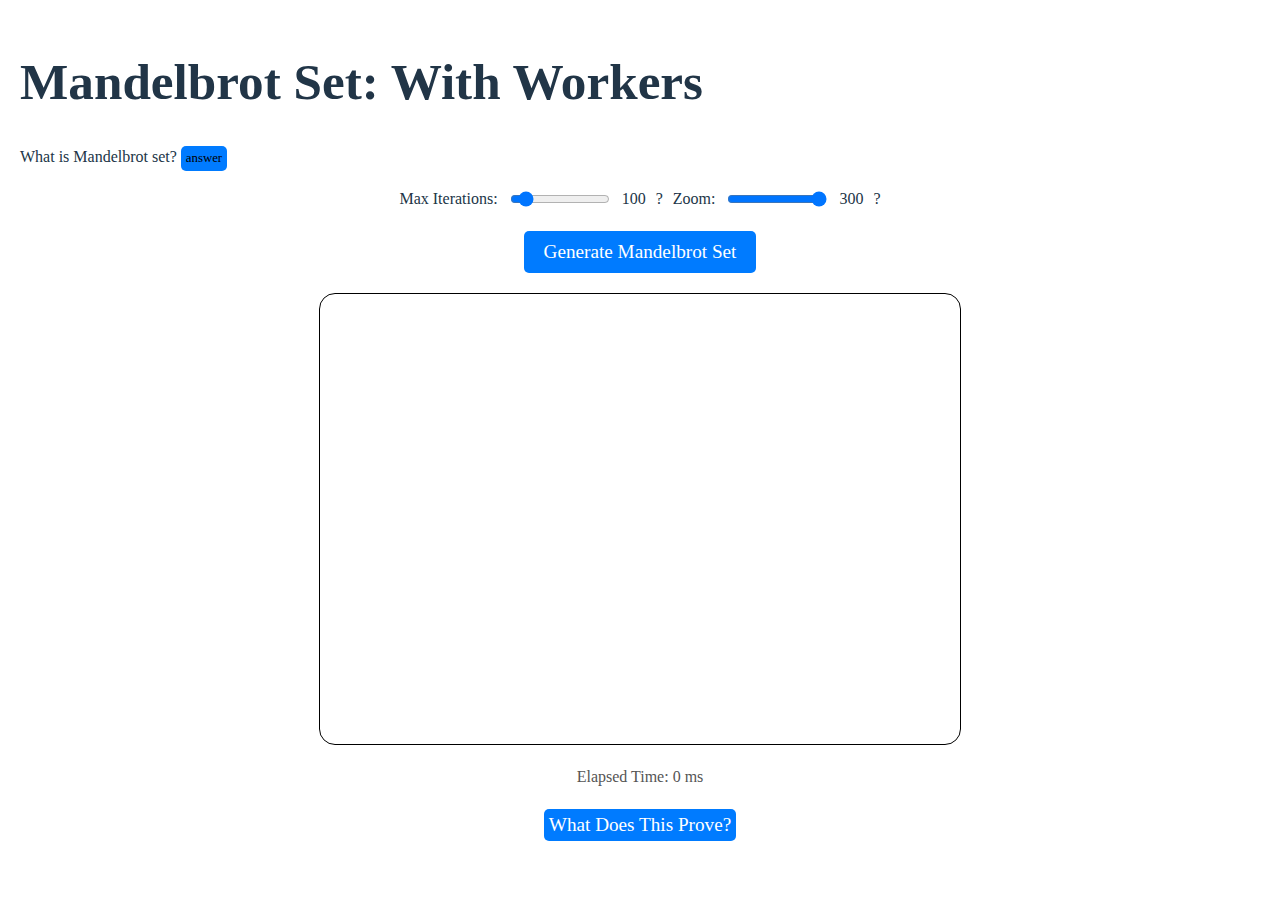
<file: worker/index.html>
<!DOCTYPE html>
<html lang="en">
<head>
    <meta charset="UTF-8">
    <meta name="viewport" content="width=device-width, initial-scale=1.0">
    <title>Mandelbrot Set: With Workers</title>
    <link rel="icon" href="" type="image/x-icon">

    <link rel="stylesheet" href="style.css">
</head>
<body>
    <div id="main">
        <div class="Mandelbrot">
            <h1 class="main heading">Mandelbrot Set: With Workers</h1>
            <p>What is Mandelbrot set? <span><button class="answer">answer</button></span></p>
            <p class="answer-para"></p>
        </div>

        <div id="container">
            <div class="input">
              <label for="maxIterationsInput">Max Iterations:</label>
              <input type="range" id="maxIterationsInput" value="100" min="1" max="1000">
              <span id="maxIterationsValue">100</span>
              <span class="tooltip" title="The maximum number of iterations for the Mandelbrot calculation. Higher values may produce more detailed images but take longer to render.">?</span>
              <label for="zoomInput">Zoom:</label>
              <input type="range" id="zoomInput" value="300" min="1" max="250">
              <span id="zoomValue">300</span>
              <span class="tooltip" title="The zoom level for the Mandelbrot Set. Higher values zoom in closer to the fractal.">?</span>
              
            </div>
            <button id="generateButton">Generate Mandelbrot Set</button>
            <canvas id="mandelbrotCanvas"></canvas>
            <span id="elapsedTime">Elapsed Time: 0 ms</span>
            <button id="toggleButton" class="toggle-button">What Does This Prove?</button>
            <div id="additionalContent" class="toggle-content">
                <p>Comparing performance between using a web worker and not using one when generating the Mandelbrot Set can be useful for several reasons:</p>
                <ul>
                    <li>Heavy Computation: Generating the Mandelbrot Set involves heavy computational tasks, especially when rendering high-resolution images or exploring deep zoom levels. Offloading this computation to a web worker can prevent the main UI thread from being blocked, ensuring a smooth user experience.</li>
                    <li>Parallel Processing: The Mandelbrot Set calculation is highly parallelizable. By utilizing web workers, you can divide the computation across multiple threads, taking advantage of multi-core processors and potentially reducing the overall time required to generate the fractal.</li>
                    <p> This proves that Web workers can <em> significantly </em> increase your performance and greatly increase 
                      user experience</p>
                </ul>
            </div>
        </div>
    </div>
    <script src="script.js"></script>
</body>
</html>
</file>
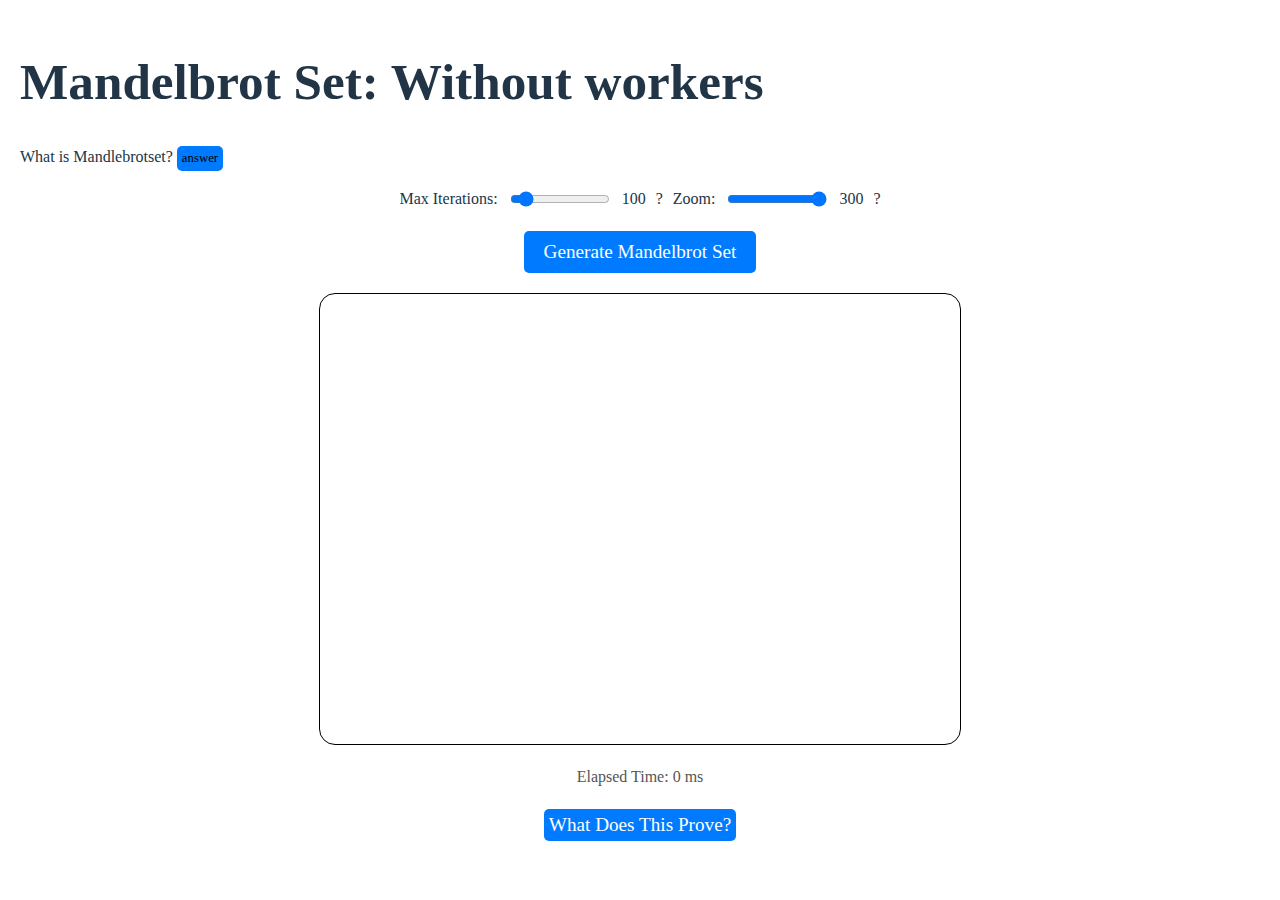
<file: withoutworker/withoutworker.html>
<!DOCTYPE html>
<html lang="en">
<head>
    <meta charset="UTF-8">
    <meta name="viewport" content="width=device-width, initial-scale=1.0">
    <title>Mandelbrot Set: Without Workers</title>
    <link rel="stylesheet" href="style.css">
</head>
<body>
    <div id="main">

        <div class="Mandelbrot">
            <h1 class="main heading">Mandelbrot Set: Without workers</h1>

            <p>What is Mandlebrotset? <span><button class="answer">answer</button></span></p>
    
            <p class="answer-para"></p>
        </div>

        <div id="container">
            <div class="input">
                <label for="maxIterationsInput">Max Iterations:</label>
                <input type="range" id="maxIterationsInput" value="100" min="1" max="1000">
                <span id="maxIterationsValue">100</span>
                <span class="tooltip" title="The maximum number of iterations for the Mandelbrot calculation. Higher values may produce more detailed images but take longer to render.">?</span>
                <label for="zoomInput">Zoom:</label>
                <input type="range" id="zoomInput" value="300" min="1" max="250">
                <span id="zoomValue">300</span>
                <span class="tooltip" title="The zoom level for the Mandelbrot Set. Higher values zoom in closer to the fractal.">?</span>
            </div>
            <button id="generateButton" onclick=updateMandelbrot()>Generate Mandelbrot Set</button>
            <canvas id="mandelbrotCanvas"></canvas>
            <span id="elapsedTime">Elapsed Time: 0 ms</span>
            <button id="toggleButton" class="toggle-button">What Does This Prove?</button>
            <div id="additionalContent" class="toggle-content">
                <p>Comparing performance between using a web worker and not using one when generating the Mandelbrot Set can be useful for several reasons:</p>
                <ul>
                    <li>Heavy Computation: Generating the Mandelbrot Set involves heavy computational tasks, 
                        especially when rendering high-resolution images or exploring deep zoom levels. 
                        Offloading this computation to a web worker can prevent the main UI thread from being blocked, 
                        ensuring a smooth user experience.</li>
                    <li>Parallel Processing: The Mandelbrot Set calculation is highly parallelizable. 
                        By utilizing web workers, you can divide the computation across multiple threads, 
                        taking advantage of multi-core processors and potentially reducing the overall time required 
                        to generate the fractal.</li>
                        <p> This proves that Web workers can <em> significantly </em> increase your performance and greatly increase 
                            user experience</p>
                </ul>
            </div>
        </div>
    </div>

    <script>
        const canvas = document.getElementById('mandelbrotCanvas');
        const ctx = canvas.getContext('2d');

        const width = canvas.width = window.innerWidth;
        const height = canvas.height = window.innerHeight;

        let maxIterations = 100;
        let zoom = 300;
        const offsetX = -width / 2;
        const offsetY = -height / 2;

        function mandelbrot(c_real, c_imaginary) {
            let z_real = 0;
            let z_imaginary = 0;
            for (let i = 0; i < maxIterations; i++) {
                const z_real_temp = z_real * z_real - z_imaginary * z_imaginary + c_real;
                const z_imaginary_temp = 2 * z_real * z_imaginary + c_imaginary;
                z_real = z_real_temp;
                z_imaginary = z_imaginary_temp;
                if (z_real * z_real + z_imaginary * z_imaginary > 4) {
                    return i;
                }
            }
            return maxIterations;
        }

        function drawMandelbrot() {
            ctx.clearRect(0, 0, canvas.width, canvas.height); // Clear the canvas before drawing
            const startTime = performance.now();
            for (let x = 0; x < width; x++) {
                for (let y = 0; y < height; y++) {
                    const c_real = (x + offsetX) / zoom;
                    const c_imaginary = (y + offsetY) / zoom;
                    const iterations = mandelbrot(c_real, c_imaginary);
                    const brightness = iterations / maxIterations * 255;
                    const color = `rgb(${brightness}, ${brightness}, ${brightness})`;
                    ctx.fillStyle = color;
                    ctx.fillRect(x, y, 1, 1);
                }
            }
            const endTime = performance.now();
            const elapsedTime = endTime - startTime;
            document.getElementById('elapsedTime').textContent = `Elapsed Time: ${elapsedTime.toFixed(2)} ms`;
        }

        document.getElementById('generateButton').addEventListener('click', function() {
            drawMandelbrot();
        });

        // Toggle button functionality
        const toggleButton = document.getElementById('toggleButton');
const additionalContent = document.getElementById('additionalContent');

toggleButton.addEventListener('click', function() {
    if (toggleButton.textContent === 'What Does This Prove?') {
        additionalContent.classList.toggle('active');
        toggleButton.textContent = 'close';
    }
    else {
        additionalContent.classList.toggle('active');
        toggleButton.textContent = 'What Does This Prove?';
    }


});


//answer button
const answer = document.querySelector('.answer');
const main = document.querySelector('.Mandelbrot');
const answered = document.querySelector('.answer-para');
answered.textContent = "The Mandelbrot set is the set of complex numbers 'c' for which the function f(z) = z^2 + c does not diverge when iterated from z = 0. In other words, the Mandelbrot set is the set of points in the complex plane that remain bounded under repeated iterations of the function. The boundary of the Mandelbrot set is a fractal shape with intricate and beautiful patterns, making it a popular subject for mathematical exploration and visualization.";
answered.style.display = 'none';  // Hide it initially
main.appendChild(answered);

answer.addEventListener('click', function() {
    if (answered.style.display === 'none') {
        answered.style.display = 'block';
        answered.style.fontSize = '0.8rem';
        answer.textContent = 'close';
    } else {
        answered.style.display = 'none';
        answer.textContent = 'answer';
    }
});



        

        // Function to update parameters and redraw Mandelbrot Set
        function updateMandelbrot() {
            maxIterations = parseInt(document.getElementById('maxIterationsInput').value);
            zoom = parseInt(document.getElementById('zoomInput').value);
            drawMandelbrot();
        }
        document.getElementById('maxIterationsInput').addEventListener('input', function() {
    document.getElementById('maxIterationsValue').textContent = this.value;
});

// Update zoom value display
document.getElementById('zoomInput').addEventListener('input', function() {
    document.getElementById('zoomValue').textContent = this.value;
});
    </script>
</body>
</html>
</file>
<file: worker/style.css>
/*
* Prefixed by https://autoprefixer.github.io
* PostCSS: v8.4.14,
* Autoprefixer: v10.4.7
* Browsers: last 4 version
*/

:root {
    font-family: Inter, system-ui, Avenir, Helvetica, Arial, sans-serif;
    line-height: 1.5;
    font-weight: 400;
  
    color-scheme: light dark;
    color: rgba(255, 255, 255, 0.87);
    background-color: #242424;
  
    font-synthesis: none;
    text-rendering: optimizeLegibility;
    -webkit-font-smoothing: antialiased;
    -moz-osx-font-smoothing: grayscale;
  }
  
  a {
    font-weight: 500;
    color: #646cff;
    text-decoration: inherit;
  }
  a:hover {
    color: #535bf2;
  }
  
  body {
    margin: 0;
    display: -webkit-box;
    display: -ms-flexbox;
    display: flex;
    place-items: center;
    min-width: 320px;
    min-height: 100vh;
  }
  
  h1 {
    font-size: 3.2em;
    line-height: 1.1;
  }
  
  #app {
    max-width: 1280px;
    margin: 0 auto;
    padding: 2rem;
    text-align: center;
  }
  
  .logo {
    height: 6em;
    padding: 1.5em;
    will-change: filter;
    -webkit-transition: -webkit-filter 300ms;
    transition: -webkit-filter 300ms;
    -o-transition: filter 300ms;
    transition: filter 300ms;
    transition: filter 300ms, -webkit-filter 300ms;
  }
  .logo:hover {
    -webkit-filter: drop-shadow(0 0 2em #646cffaa);
            filter: drop-shadow(0 0 2em #646cffaa);
  }
  .logo.vanilla:hover {
    -webkit-filter: drop-shadow(0 0 2em #f7df1eaa);
            filter: drop-shadow(0 0 2em #f7df1eaa);
  }
  
  .card {
    padding: 2em;
  }
  
  .read-the-docs {
    color: #888;
  }
  
  button {
    border-radius: 8px;
    border: 1px solid transparent;
    padding: 0.6em 1.2em;
    font-size: 1em;
    font-weight: 500;
    font-family: inherit;
    background-color: #1a1a1a;
    cursor: pointer;
    -webkit-transition: border-color 0.25s;
    -o-transition: border-color 0.25s;
    transition: border-color 0.25s;
  }
  button:hover {
    border-color: #646cff;
  }
  button:focus,
  button:focus-visible {
    outline: 4px auto -webkit-focus-ring-color;
  }
  
  @media (prefers-color-scheme: light) {
    :root {
      color: #213547;
      background-color: #ffffff;
    }
    a:hover {
      color: #747bff;
    }
    button {
      background-color: #f9f9f9;
    }
  }
  
  * {
    font-family: 'gilroy';
  }
  
  

  
  body, html {
    margin: 0;
    padding: 0;
    height: 100%;
    scrollbar-width: none;

  }
  
  canvas {
    display: block;
    margin: auto;
    height: 50vh;
    width: 50vw;
    border: 1px solid black;
    border-radius: 16px;
    -webkit-box-shadow: #555;
            box-shadow: #555;
  }
  
  #main {
    width: 100vw;
    height: 100vh;
    padding: 20px;
    -webkit-box-sizing: border-box;
            box-sizing: border-box;
  }
  
  #container {
    display: -webkit-box;
    display: -ms-flexbox;
    display: flex;
    -webkit-box-orient: vertical;
    -webkit-box-direction: normal;
        -ms-flex-direction: column;
            flex-direction: column;
    -webkit-box-pack: center;
        -ms-flex-pack: center;
            justify-content: center;
    -webkit-box-align: center;
        -ms-flex-align: center;
            align-items: center;
    gap: 20px;
  }
  
  #generateButton {
    padding: 10px 20px;
    font-size: 1.2rem;
    background-color: #007bff;
    color: white;
    border: none;
    border-radius: 5px;
    cursor: pointer;
  }
  
  #generateButton:hover {
    background-color: #0056b3;
  }
  
  #generateButton:active {
    background-color: #004286;
  }
  
  #elapsedTime {
    font-size: 1rem;
    color: #555;
  }
  
  .input{
    display: -webkit-box;
    display: -ms-flexbox;
    display: flex;
    gap: 10px;
    -ms-flex-wrap: wrap;
        flex-wrap: wrap;
    -webkit-box-pack: center;
        -ms-flex-pack: center;
            justify-content: center;
    -webkit-box-align: center;
        -ms-flex-align: center;
            align-items: center;
  }
  
  input{
    border-radius: 16px;
    width: 100px;
  }
  
  span.tooltip {
    position: relative;
    display: inline-block;
    cursor: pointer;
  }
  
  .toggle-button{
    padding: 5px ;
    margin-bottom: 10px;
    font-size: 1.2rem;
    background-color: #007bff;
    color: white;
    border: none;
    border-radius: 5px;
    cursor: pointer;
  }
  
  .toggle-content {
    display: none;
    padding: 10px;
    /* background-color: #f9f9f9; */
    border-radius: 5px;
    max-width: 90%;
    text-align: left;
  }
  
  #additionalContent ul{
    display: -webkit-box;
    display: -ms-flexbox;
    display: flex;
    -webkit-box-orient: vertical;
    -webkit-box-direction: normal;
        -ms-flex-direction: column;
            flex-direction: column;
    gap: 20px;
    -webkit-box-pack: center;
        -ms-flex-pack: center;
            justify-content: center;
    -webkit-box-align: center;
        -ms-flex-align: center;
            align-items: center;
    text-wrap: pretty;
  }
  
  .toggle-content.active {
    display: block;
  }
  
  .answer{
    padding: 5px;
    font-size: 0.8rem;
    background-color: #007bff;
    /* color: white; */
    border: none;
    border-radius: 5px;
    cursor: pointer;
  
  }
  
  .answer-para{
    display: none;
    font-weight: 500;
    /* background-color: #f9f9f9; */
    border-radius: 5px;
    max-width: 80%;
    text-wrap: pretty;
    text-align: left;
  
  }
  
  /* Breakpoints */
  @media (max-width: 1200px) {
    canvas {
        height: 50vh;
        width: 80vw;
    }
  
    .answer-para{
        display: none;
        font-weight: 600;
        font-size: 100px;
        /* background-color: #f9f9f9; */
        border-radius: 5px;
        max-width: 80%;
        text-wrap: pretty;
        text-align: left;
    
    }
  }
  
  @media (max-width: 992px) {
    canvas {
        height: 50vh;
        width: 80vw;
    }
    
    #generateButton {
        font-size: 1rem;
        padding: 8px 16px;
    }
  
    .input {
        gap: 5px;
    }
  
    input {
        width: 80px;
    }
  }
  
  @media (max-width: 768px) {
    canvas {
        height: 30vh;
        width: 80vw;
    }
    
    #generateButton {
        font-size: 1rem;
        padding: 6px 12px;
    }
  
    .input {
        -webkit-box-orient: vertical;
        -webkit-box-direction: normal;
            -ms-flex-direction: column;
                flex-direction: column;
        gap: 10px;
    }
  
    input {
        width: 100%;
    }
  }
  
  @media (max-width: 576px) {
    canvas {
        height: 25vh;
        width: 75vw;
    }
    
    #generateButton {
        font-size: 0.8rem;
        padding: 5px 10px;
    }
  
    #elapsedTime {
        font-size: 0.8rem;
    }
  }
</file>
<file: withoutworker/style.css>
/*
* Prefixed by https://autoprefixer.github.io
* PostCSS: v8.4.14,
* Autoprefixer: v10.4.7
* Browsers: last 4 version
*/

:root {
    font-family: Inter, system-ui, Avenir, Helvetica, Arial, sans-serif;
    line-height: 1.5;
    font-weight: 400;
  
    color-scheme: light dark;
    color: rgba(255, 255, 255, 0.87);
    background-color: #242424;
  
    font-synthesis: none;
    text-rendering: optimizeLegibility;
    -webkit-font-smoothing: antialiased;
    -moz-osx-font-smoothing: grayscale;
  }
  
  a {
    font-weight: 500;
    color: #646cff;
    text-decoration: inherit;
  }
  a:hover {
    color: #535bf2;
  }
  
  body {
    margin: 0;
    display: -webkit-box;
    display: -ms-flexbox;
    display: flex;
    place-items: center;
    min-width: 320px;
    min-height: 100vh;
  }
  
  h1 {
    font-size: 3.2em;
    line-height: 1.1;
  }
  
  #app {
    max-width: 1280px;
    margin: 0 auto;
    padding: 2rem;
    text-align: center;
  }
  
  .logo {
    height: 6em;
    padding: 1.5em;
    will-change: filter;
    -webkit-transition: -webkit-filter 300ms;
    transition: -webkit-filter 300ms;
    -o-transition: filter 300ms;
    transition: filter 300ms;
    transition: filter 300ms, -webkit-filter 300ms;
  }
  .logo:hover {
    -webkit-filter: drop-shadow(0 0 2em #646cffaa);
            filter: drop-shadow(0 0 2em #646cffaa);
  }
  .logo.vanilla:hover {
    -webkit-filter: drop-shadow(0 0 2em #f7df1eaa);
            filter: drop-shadow(0 0 2em #f7df1eaa);
  }
  
  .card {
    padding: 2em;
  }
  
  .read-the-docs {
    color: #888;
  }
  
  button {
    border-radius: 8px;
    border: 1px solid transparent;
    padding: 0.6em 1.2em;
    font-size: 1em;
    font-weight: 500;
    font-family: inherit;
    background-color: #1a1a1a;
    cursor: pointer;
    -webkit-transition: border-color 0.25s;
    -o-transition: border-color 0.25s;
    transition: border-color 0.25s;
  }
  button:hover {
    border-color: #646cff;
  }
  button:focus,
  button:focus-visible {
    outline: 4px auto -webkit-focus-ring-color;
  }
  
  @media (prefers-color-scheme: light) {
    :root {
      color: #213547;
      background-color: #ffffff;
    }
    a:hover {
      color: #747bff;
    }
    button {
      background-color: #f9f9f9;
    }
  }
  
  * {
    font-family: 'gilroy';
  }
  
  

  
  body, html {
    margin: 0;
    padding: 0;
    height: 100%;
    scrollbar-width: none;

  }
  
  canvas {
    display: block;
    margin: auto;
    height: 50vh;
    width: 50vw;
    border: 1px solid black;
    border-radius: 16px;
    -webkit-box-shadow: #555;
            box-shadow: #555;
  }
  
  #main {
    width: 100vw;
    height: 100vh;
    padding: 20px;
    -webkit-box-sizing: border-box;
            box-sizing: border-box;
  }
  
  #container {
    display: -webkit-box;
    display: -ms-flexbox;
    display: flex;
    -webkit-box-orient: vertical;
    -webkit-box-direction: normal;
        -ms-flex-direction: column;
            flex-direction: column;
    -webkit-box-pack: center;
        -ms-flex-pack: center;
            justify-content: center;
    -webkit-box-align: center;
        -ms-flex-align: center;
            align-items: center;
    gap: 20px;
  }
  
  #generateButton {
    padding: 10px 20px;
    font-size: 1.2rem;
    background-color: #007bff;
    color: white;
    border: none;
    border-radius: 5px;
    cursor: pointer;
  }
  
  #generateButton:hover {
    background-color: #0056b3;
  }
  
  #generateButton:active {
    background-color: #004286;
  }
  
  #elapsedTime {
    font-size: 1rem;
    color: #555;
  }
  
  .input{
    display: -webkit-box;
    display: -ms-flexbox;
    display: flex;
    gap: 10px;
    -ms-flex-wrap: wrap;
        flex-wrap: wrap;
    -webkit-box-pack: center;
        -ms-flex-pack: center;
            justify-content: center;
    -webkit-box-align: center;
        -ms-flex-align: center;
            align-items: center;
  }
  
  input{
    border-radius: 16px;
    width: 100px;
  }
  
  span.tooltip {
    position: relative;
    display: inline-block;
    cursor: pointer;
  }
  
  .toggle-button{
    padding: 5px ;
    margin-bottom: 10px;
    font-size: 1.2rem;
    background-color: #007bff;
    color: white;
    border: none;
    border-radius: 5px;
    cursor: pointer;
  }
  
  .toggle-content {
    display: none;
    padding: 10px;
    /* background-color: #f9f9f9; */
    border-radius: 5px;
    max-width: 90%;
    text-align: left;
  }
  
  #additionalContent ul{
    display: -webkit-box;
    display: -ms-flexbox;
    display: flex;
    -webkit-box-orient: vertical;
    -webkit-box-direction: normal;
        -ms-flex-direction: column;
            flex-direction: column;
    gap: 20px;
    -webkit-box-pack: center;
        -ms-flex-pack: center;
            justify-content: center;
    -webkit-box-align: center;
        -ms-flex-align: center;
            align-items: center;
    text-wrap: pretty;
  }
  
  .toggle-content.active {
    display: block;
  }
  
  .answer{
    padding: 5px;
    font-size: 0.8rem;
    background-color: #007bff;
    /* color: white; */
    border: none;
    border-radius: 5px;
    cursor: pointer;
  
  }
  
  .answer-para{
    display: none;
    font-weight: 500;
    /* background-color: #f9f9f9; */
    border-radius: 5px;
    max-width: 80%;
    text-wrap: pretty;
    text-align: left;
  
  }
  
  /* Breakpoints */
  @media (max-width: 1200px) {
    canvas {
        height: 50vh;
        width: 80vw;
    }
  
    .answer-para{
        display: none;
        font-weight: 600;
        font-size: 100px;
        /* background-color: #f9f9f9; */
        border-radius: 5px;
        max-width: 80%;
        text-wrap: pretty;
        text-align: left;
    
    }
  }
  
  @media (max-width: 992px) {
    canvas {
        height: 50vh;
        width: 80vw;
    }
    
    #generateButton {
        font-size: 1rem;
        padding: 8px 16px;
    }
  
    .input {
        gap: 5px;
    }
  
    input {
        width: 80px;
    }
  }
  
  @media (max-width: 768px) {
    canvas {
        height: 30vh;
        width: 80vw;
    }
    
    #generateButton {
        font-size: 1rem;
        padding: 6px 12px;
    }
  
    .input {
        -webkit-box-orient: vertical;
        -webkit-box-direction: normal;
            -ms-flex-direction: column;
                flex-direction: column;
        gap: 10px;
    }
  
    input {
        width: 100%;
    }
  }
  
  @media (max-width: 576px) {
    canvas {
        height: 25vh;
        width: 75vw;
    }
    
    #generateButton {
        font-size: 0.8rem;
        padding: 5px 10px;
    }
  
    #elapsedTime {
        font-size: 0.8rem;
    }
  }
</file>
